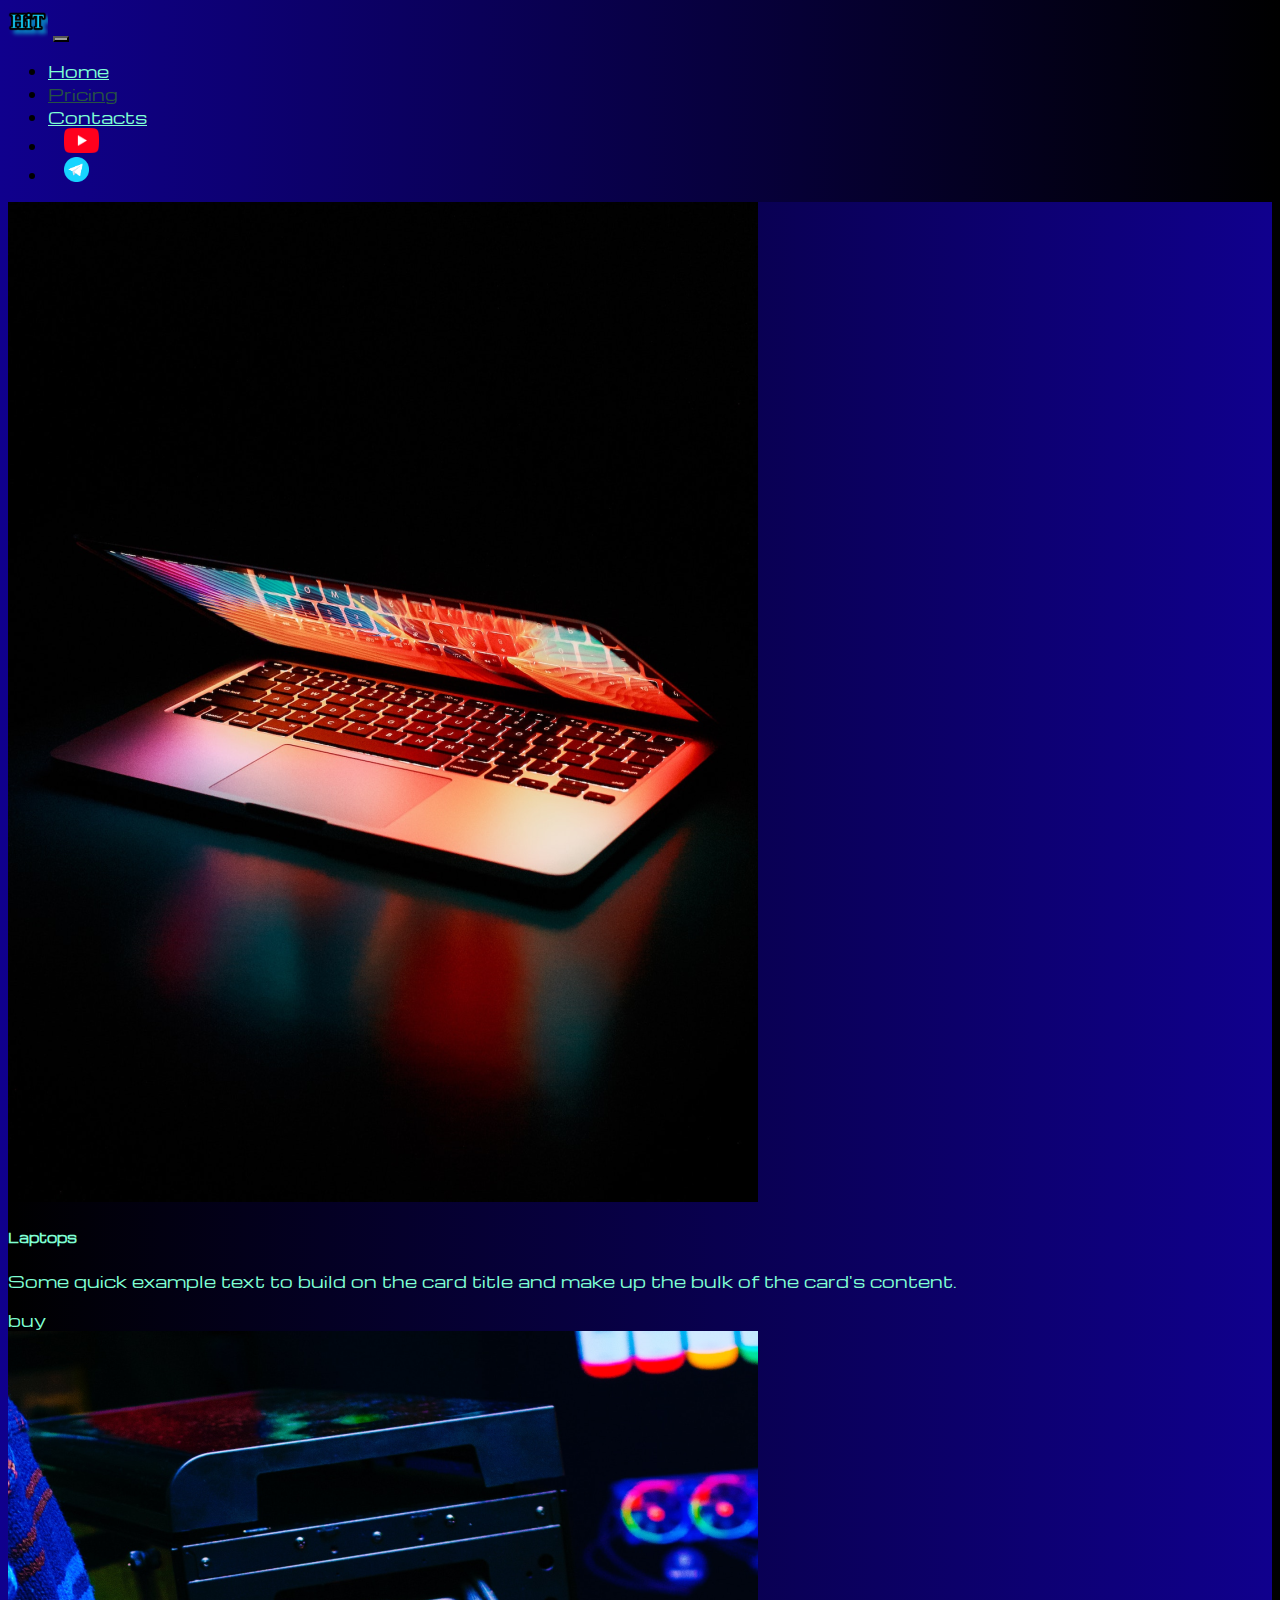
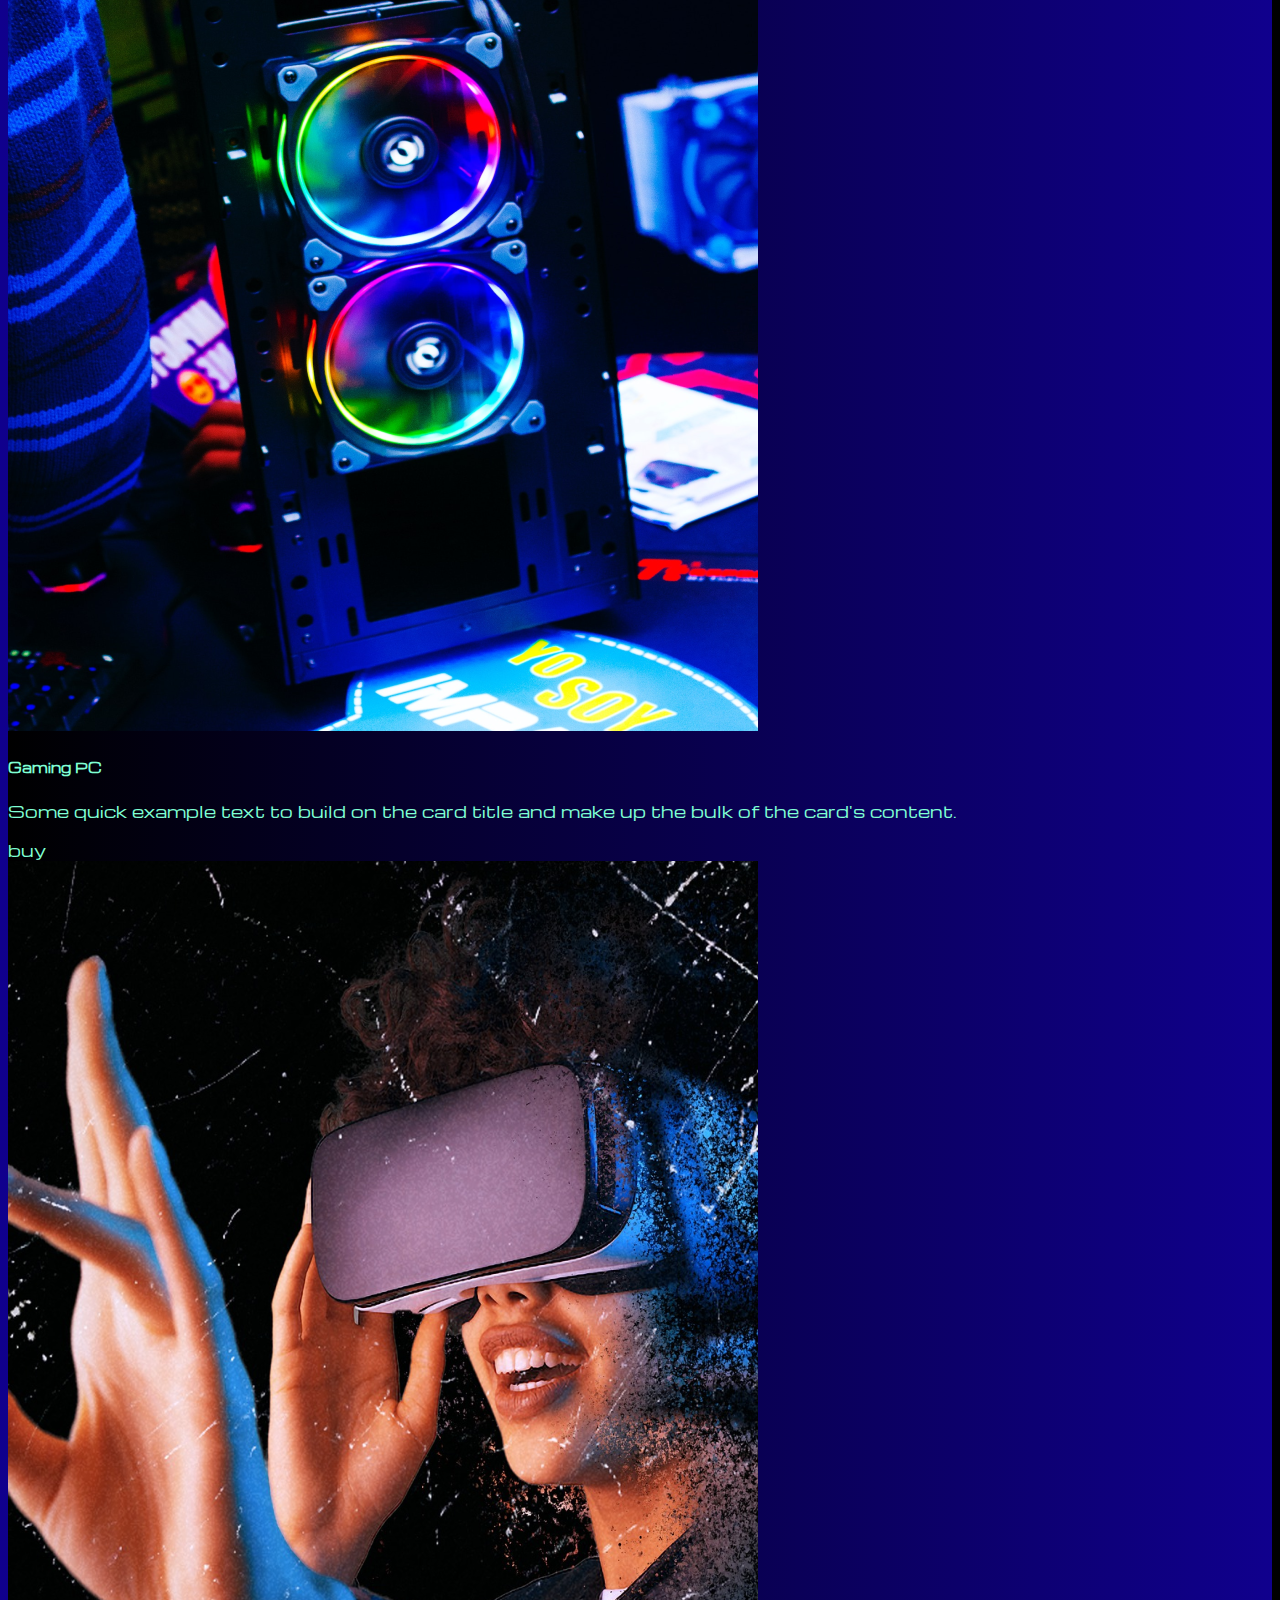
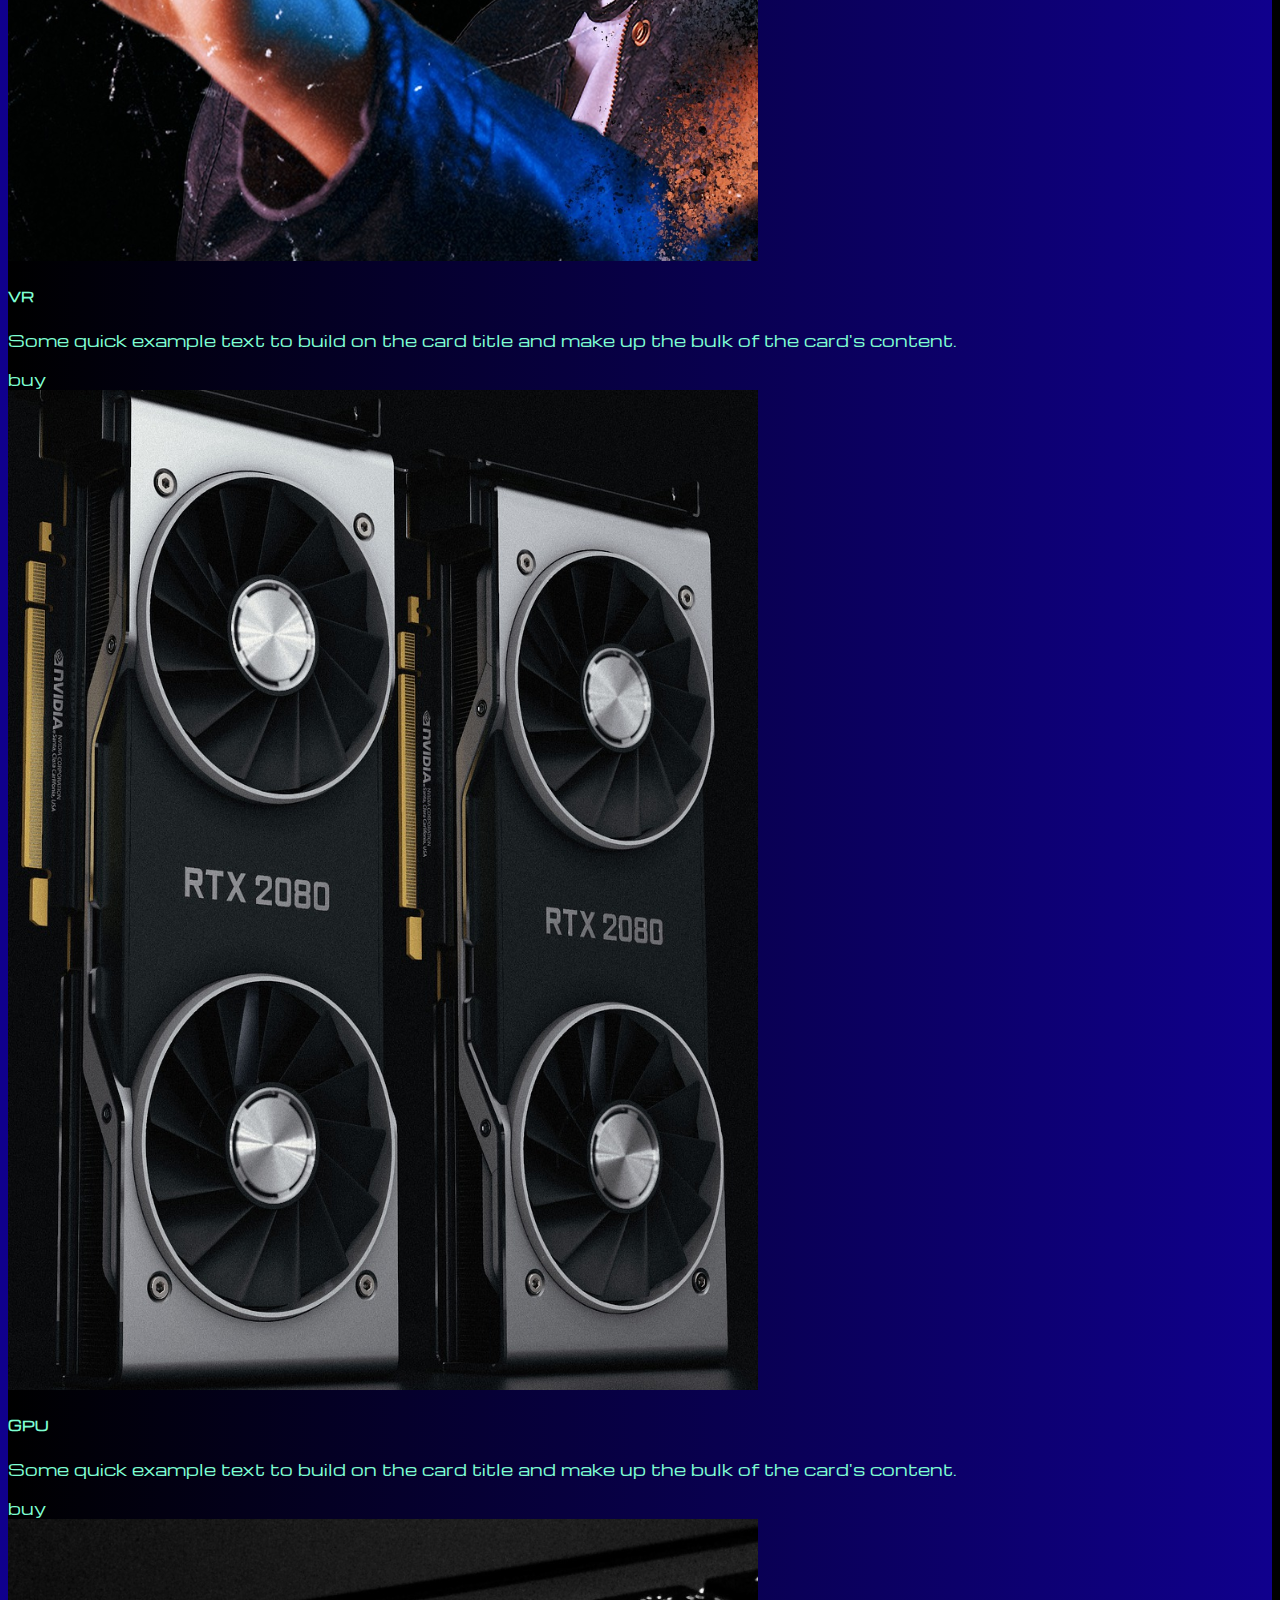
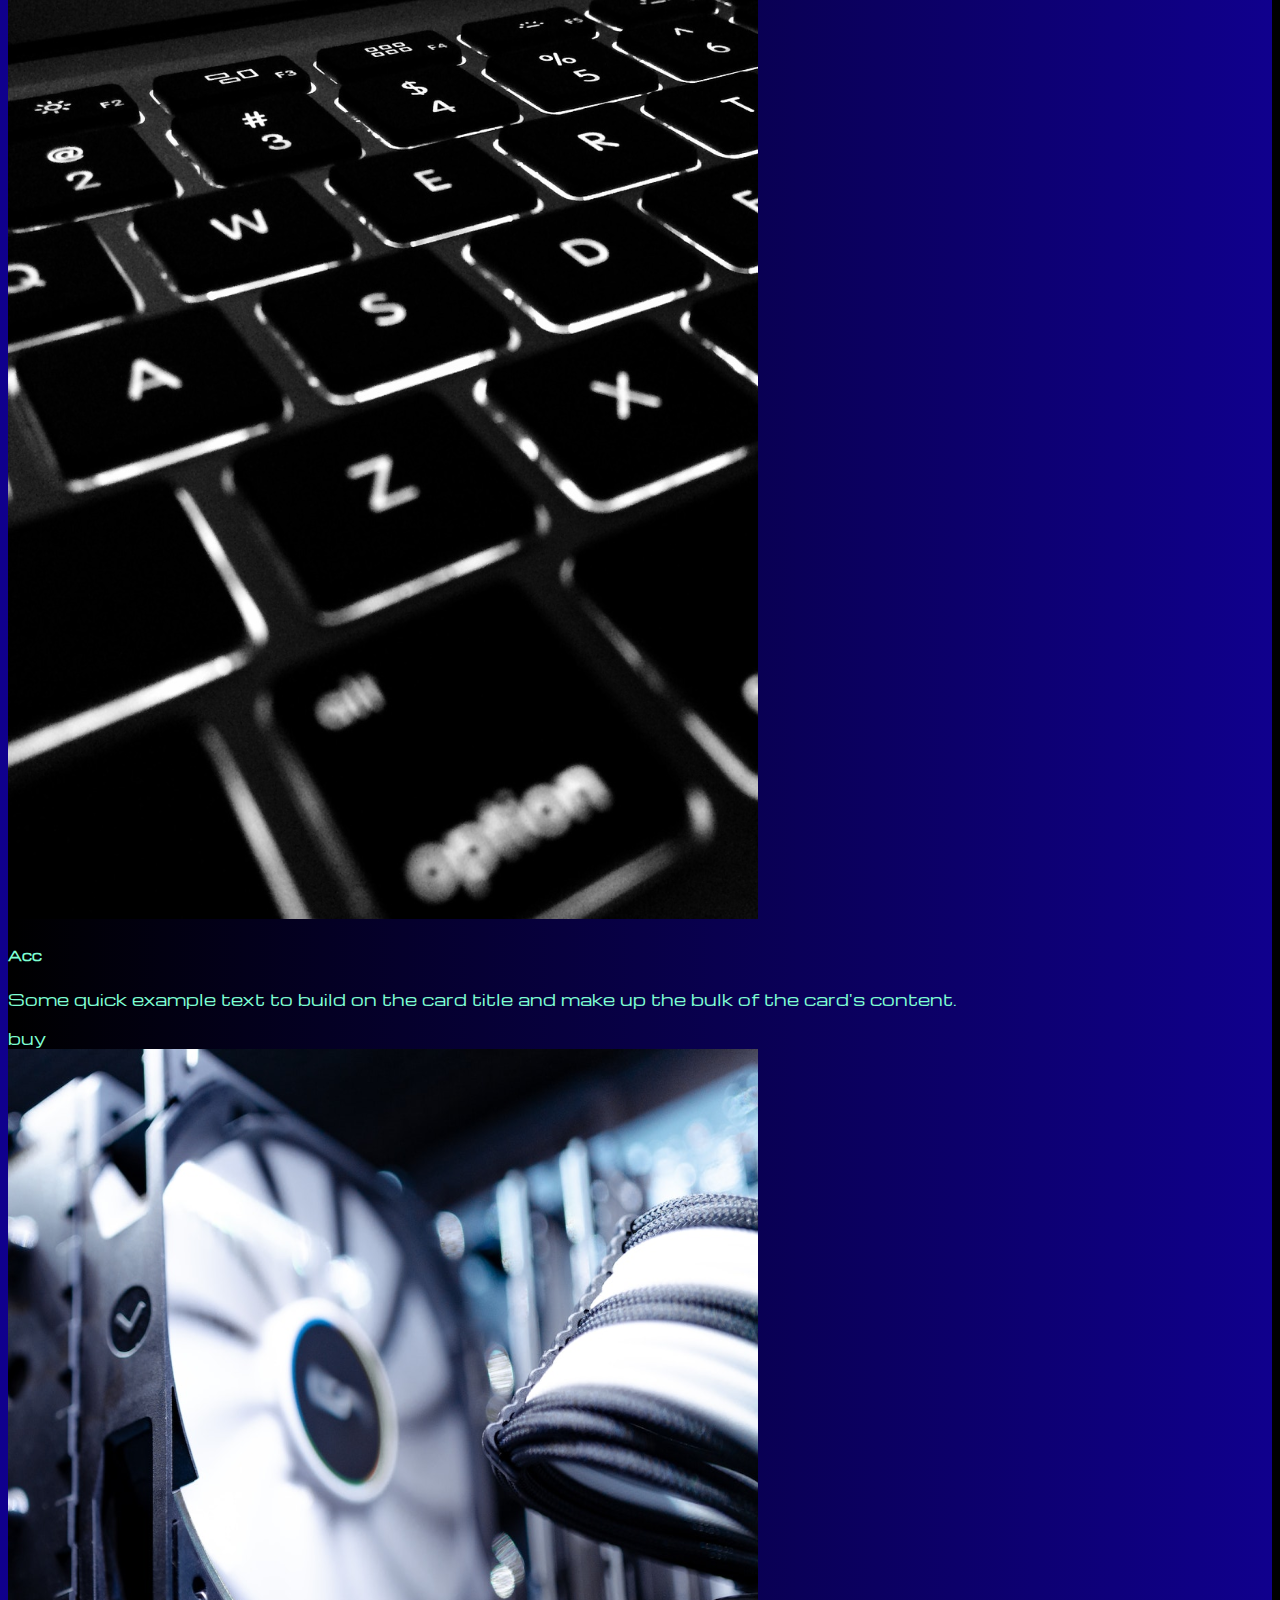
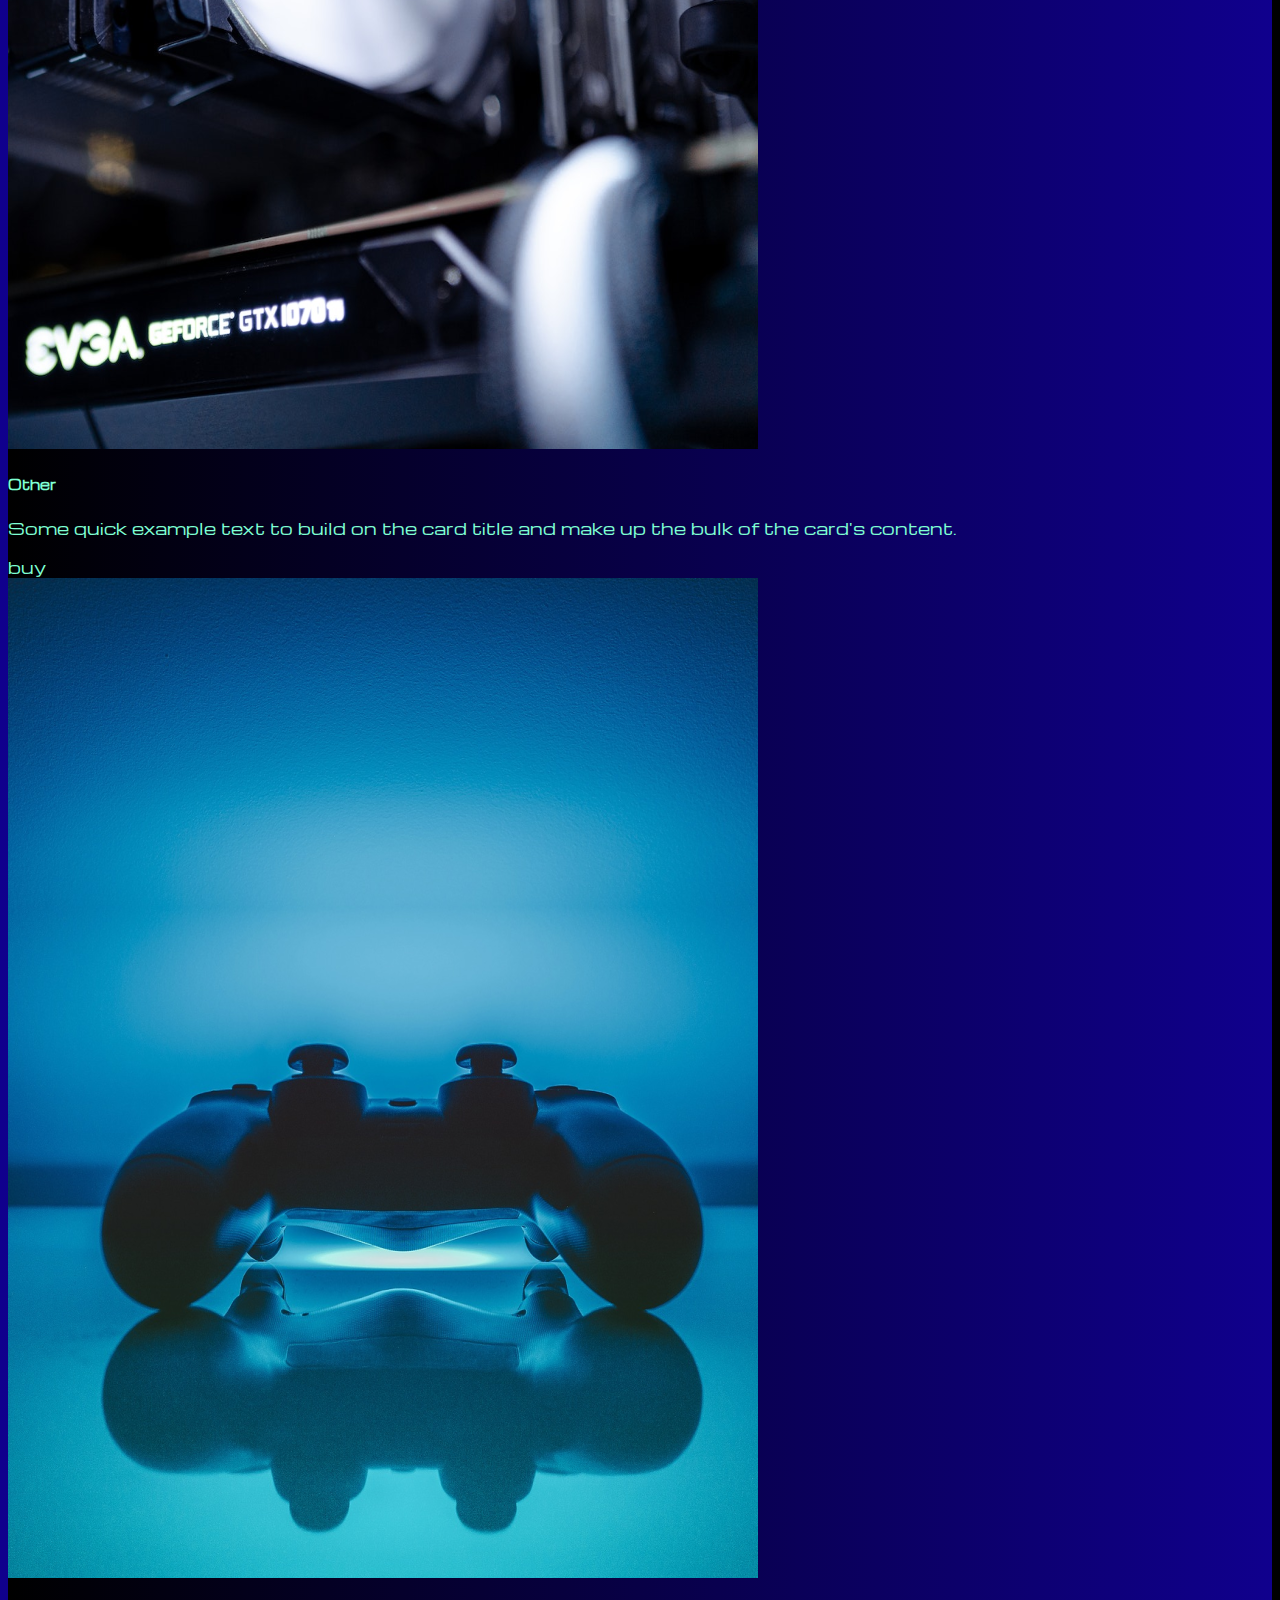
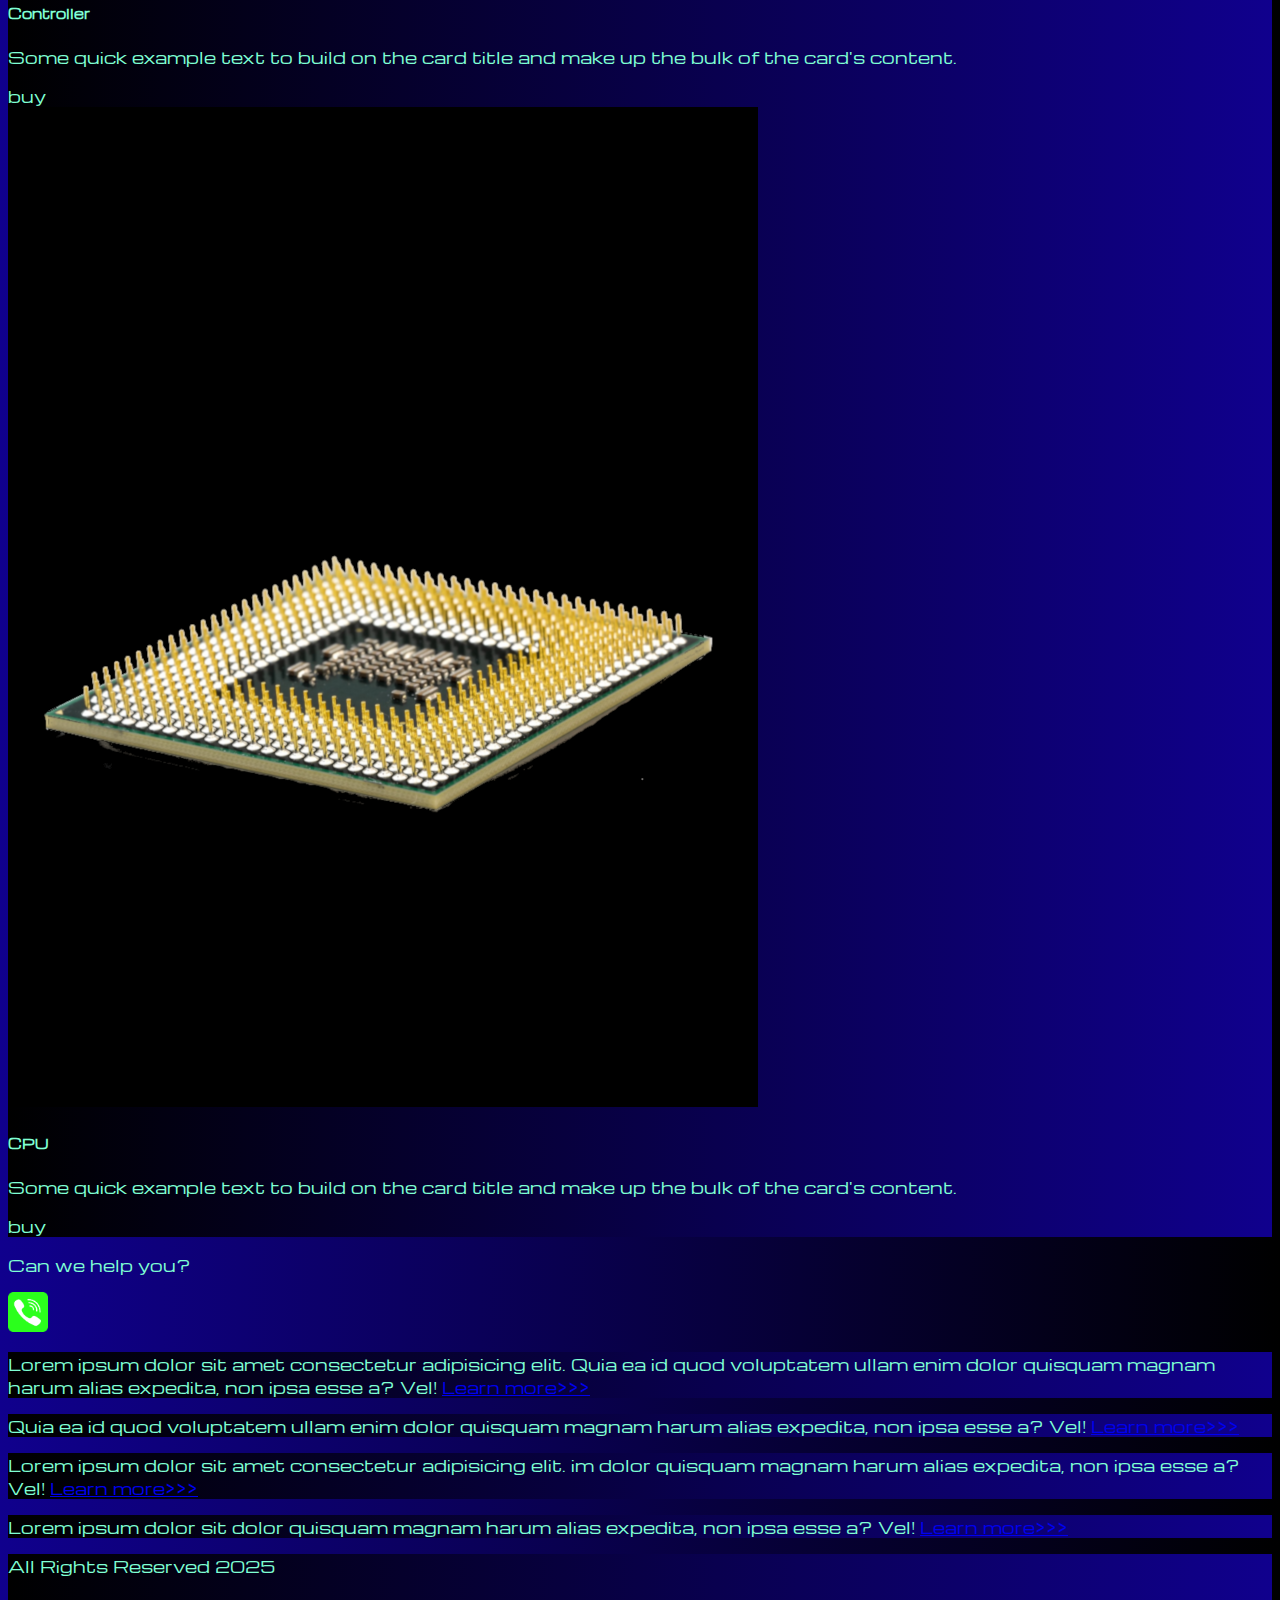
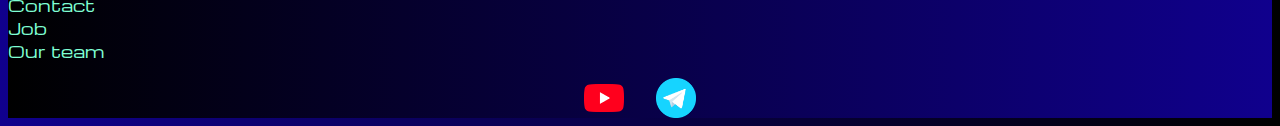
<file: pricing.html>
<!DOCTYPE html>
<html lang="en">

<head>
  <meta charset="UTF-8">
  <meta name="viewport" content="width=device-width, initial-scale=1.0">
  <link href="https://cdn.jsdelivr.net/npm/bootstrap@5.0.2/dist/css/bootstrap.min.css" rel="stylesheet"
    integrity="sha384-EVSTQN3/azprG1Anm3QDgpJLIm9Nao0Yz1ztcQTwFspd3yD65VohhpuuCOmLASjC" crossorigin="anonymous">
  <link rel="stylesheet" href="sours/styles/mycss.css">
  <link rel="stylesheet" href="sours/styles/mycss.css">
  <title>HiT</title>
</head>

<body>
  <header>
    <nav class="navbar navbar-expand-lg navbar-light bg-dark">
      <div class="container-fluid">
        <a class="navbar-brand" href="/"><img src="sours/files/logo (1).png" alt="logo"></a>
        <button class="navbar-toggler" type="button" data-bs-toggle="collapse" data-bs-target="#navbarNav"
          aria-controls="navbarNav" aria-expanded="false" aria-label="Toggle navigation">
          <span class="navbar-toggler-icon"></span>
        </button>
        <div class="collapse navbar-collapse" id="navbarNav">
          <ul class="navbar-nav">
            <li class="nav-item">
              <a class="nav-link" aria-current="page" href="/">Home</a>
            </li>
            <li class="nav-item">
              <a class="nav-link active" href="pricing.html">Pricing</a>
            </li>
            <li class="nav-item">
              <a class="nav-link" href="pricing.html">Contacts</a>
            </li>
            <li class="nav-item">
              <a class="nav-link" href="pricing.html">
                <img style="width: 35px; margin-inline: 1em;" src="sours/files/yt.png" alt="youtube">
              </a>
            </li>
            <li class="nav-item">
              <a class="nav-link" href="pricing.html">
                <img style="width: 25px; margin-inline: 1em;" src="sours/files/tg.png" alt="telegramm">
              </a>
            </li>
          </ul>
        </div>
      </div>
    </nav>
  </header>


  <section>
    <div class="container-fluid mt-4">

      <div class="row">
        <div class="col-lg-1">
        </div>

        <div class="col-lg-8 col-md-12">
          <div class="row">

            <div class="col-lg-4 col-md-6 mt-4">
              <div class="card">
                <a href="#"><img src="sours/images/laptop.png" class="card-img-top" alt="Laptop"></a>
                <div class="card-body">
                  <h5 class="card-title"><a href="#">Laptops</a></h5>
                  <p class="card-text"><a href="#">
                    Some quick example text to build on the card title and make up the bulk of the
                      card's
                      content.
                  </a></p>
                  <a href=""><a href="#" class="btn btn-primary">buy</a></a>
                </div>
              </div>
            </div>

            <div class="col-lg-4 col-md-6 mt-4">
              <div class="card">
                <img src="sours/images/gaming pc.png" class="card-img-top" alt="Gaming PC">
                <div class="card-body">
                  <h5 class="card-title">Gaming PC</h5>
                  <p class="card-text">Some quick example text to build on the card title and make up the bulk of the
                    card's
                    content.</p>
                  <a href="#" class="btn btn-primary">buy</a>
                </div>
              </div>
            </div>

            <div class="col-lg-4 col-md-6 mt-4">
              <div class="card">
                <img src="sours/images/vr.png" class="card-img-top" alt="VR">
                <div class="card-body">
                  <h5 class="card-title">VR</h5>
                  <p class="card-text">Some quick example text to build on the card title and make up the bulk of the
                    card's
                    content.</p>
                  <a href="#" class="btn btn-primary">buy</a>
                </div>
              </div>
            </div>

            <div class="col-lg-4 col-md-6 mt-4">
              <div class="card">
                <img src="sours/images/gpu.png" class="card-img-top" alt="VR">
                <div class="card-body">
                  <h5 class="card-title">GPU</h5>
                  <p class="card-text">Some quick example text to build on the card title and make up the bulk of the
                    card's
                    content.</p>
                  <a href="#" class="btn btn-primary">buy</a>
                </div>
              </div>
            </div>

            <div class="col-lg-4 col-md-6 mt-4">
              <div class="card">
                <img src="sours/images/acc.png" class="card-img-top" alt="VR">
                <div class="card-body">
                  <h5 class="card-title">Acc</h5>
                  <p class="card-text">Some quick example text to build on the card title and make up the bulk of the
                    card's
                    content.</p>
                  <a href="#" class="btn btn-primary">buy</a>
                </div>
              </div>
            </div>

            <div class="col-lg-4 col-md-6 mt-4">
              <div class="card">
                <img src="sours/images/other.png" class="card-img-top" alt="VR">
                <div class="card-body">
                  <h5 class="card-title">Other</h5>
                  <p class="card-text">Some quick example text to build on the card title and make up the bulk of the
                    card's
                    content.</p>
                  <a href="#" class="btn btn-primary">buy</a>
                </div>
              </div>
            </div>

            <div class="col-lg-4 col-md-6 mt-4">
              <div class="card">
                <img src="sours/images/controller.png" class="card-img-top" alt="VR">
                <div class="card-body">
                  <h5 class="card-title">Controller</h5>
                  <p class="card-text">Some quick example text to build on the card title and make up the bulk of the
                    card's
                    content.</p>
                  <a href="#" class="btn btn-primary">buy</a>
                </div>
              </div>
            </div>

            <div class="col-lg-4 col-md-6 mt-4">
              <div class="card">
                <img src="sours/images/cpu.png" class="card-img-top" alt="VR">
                <div class="card-body">
                  <h5 class="card-title">CPU</h5>
                  <p class="card-text">Some quick example text to build on the card title and make up the bulk of the
                    card's
                    content.</p>
                  <a href="#" class="btn btn-primary">buy</a>
                </div>
              </div>
            </div>

          </div>

          <div class="col-lg-12 col-md-12 text-center mt-4">
            <p>Can we help you?</p>
          </div>
          <div class="col-lg-12 col-md-12 text-center">
            <img class="call-anim" style="width: 40px;" src="sours/files/phone.png" alt="telegramm">
          </div>
        </div>

      
        <div class="col-lg-3 col-md-12">
          <div class="row px-2">
            <div class="col-lg-12 sidebar my-4">
              <p>Lorem ipsum dolor sit amet consectetur adipisicing elit. Quia ea id quod voluptatem ullam enim dolor
                quisquam magnam harum alias expedita, non ipsa esse a? Vel! <a href="#">Learn more>>></a></p>
            </div>
            <div class="col-lg-12 sidebar my-4">
              <p> Quia ea id quod voluptatem ullam enim dolor
                quisquam magnam harum alias expedita, non ipsa esse a? Vel! <a href="#">Learn more>>></a></p>
            </div>
            <div class="col-lg-12 sidebar my-4">
              <p>Lorem ipsum dolor sit amet consectetur adipisicing elit. im dolor
                quisquam magnam harum alias expedita, non ipsa esse a? Vel! <a href="#">Learn more>>></a></p>
            </div>
            <div class="col-lg-12 sidebar my-4">
              <p>Lorem ipsum dolor sit dolor
                quisquam magnam harum alias expedita, non ipsa esse a? Vel! <a href="#">Learn more>>></a></p>
            </div>
          </div>
        </div>


      </div>

    </div>

  </section>


  <footer class="mt-4">
    <div class="container-fluid">
      <div class="row">
        <div class="col-lg-4 col-md-12 footer-text text-center">
          <p>All Rights Reserved 2025</p>
        </div>
        <div class="col-lg-4 col-md-12 footer-text text-center">
          <p>Contact <br> Job <br> Our team</p>
        </div>
        <div class="col-lg-4 col-md-12 media-links">
          <img style="width: 40px; margin-inline: 1em;" src="sours/files/yt.png" alt="youtube">
          <img style="width: 40px; margin-inline: 1em;" src="sours/files/tg.png" alt="telegramm">

        </div>
      </div>
    </div>
  </footer>



  <script src="https://cdn.jsdelivr.net/npm/bootstrap@5.0.2/dist/js/bootstrap.bundle.min.js"
    integrity="sha384-MrcW6ZMFYlzcLA8Nl+NtUVF0sA7MsXsP1UyJoMp4YLEuNSfAP+JcXn/tWtIaxVXM"
    crossorigin="anonymous"></script>
</body>

</html>
</file>
<file: sours/styles/mycss.css>
@import url('https://fonts.googleapis.com/css?family=Michroma&display=swap');

body {
  font-family: Michroma, serif;
  background: linear-gradient(90deg, #10008d 0%, #000000 100%);
}

p {
  color: aquamarine;
}

.navbar-nav .nav-item .nav-link {
  color: aquamarine;
}

.navbar-nav .nav-item .nav-link.active {
  color: rgb(38, 82, 67);
}

.navbar-brand>img {
  width: 40px;
}

.navbar-toggler {
  background-color: rgb(158, 158, 158);
}

.sidebar {
  color: aquamarine;
  background: linear-gradient(270deg, #10008d 0%, #000000 100%);
}

.card {
  color: aquamarine;
  background: linear-gradient(270deg, #10008d 0%, #000000 100%);
}

.card a {
  text-decoration: none;
  color: aquamarine;
}

.slide-text,
.footer-text {
  color: aquamarine;
  margin: auto auto;
}

@media (max-width: 755px) {
  .carousel-indicators {
    display: none;
  }
}

footer,
.btn-outline-primary {
  background: linear-gradient(270deg, #10008d 0%, #000000 100%);

}

.description>div>p {
  background: linear-gradient(270deg, #10008d 0%, #000000 100%);
}

.call-anim {
  animation: call 2s ease 0s infinite normal forwards;
}

@keyframes call {
	0%,
	100% {
		transform: translateX(0%);
		transform-origin: 50% 50%;
	}

	15% {
		transform: translateX(-30px) rotate(-6deg);
	}

	30% {
		transform: translateX(15px) rotate(6deg);
	}

	45% {
		transform: translateX(-15px) rotate(-3.6deg);
	}

	60% {
		transform: translateX(9px) rotate(2.4deg);
	}

	75% {
		transform: translateX(-6px) rotate(-1.2deg);
	}
}

.media-links {
  display: flex;
  justify-content: center;
  align-items: center;
}
</file>
